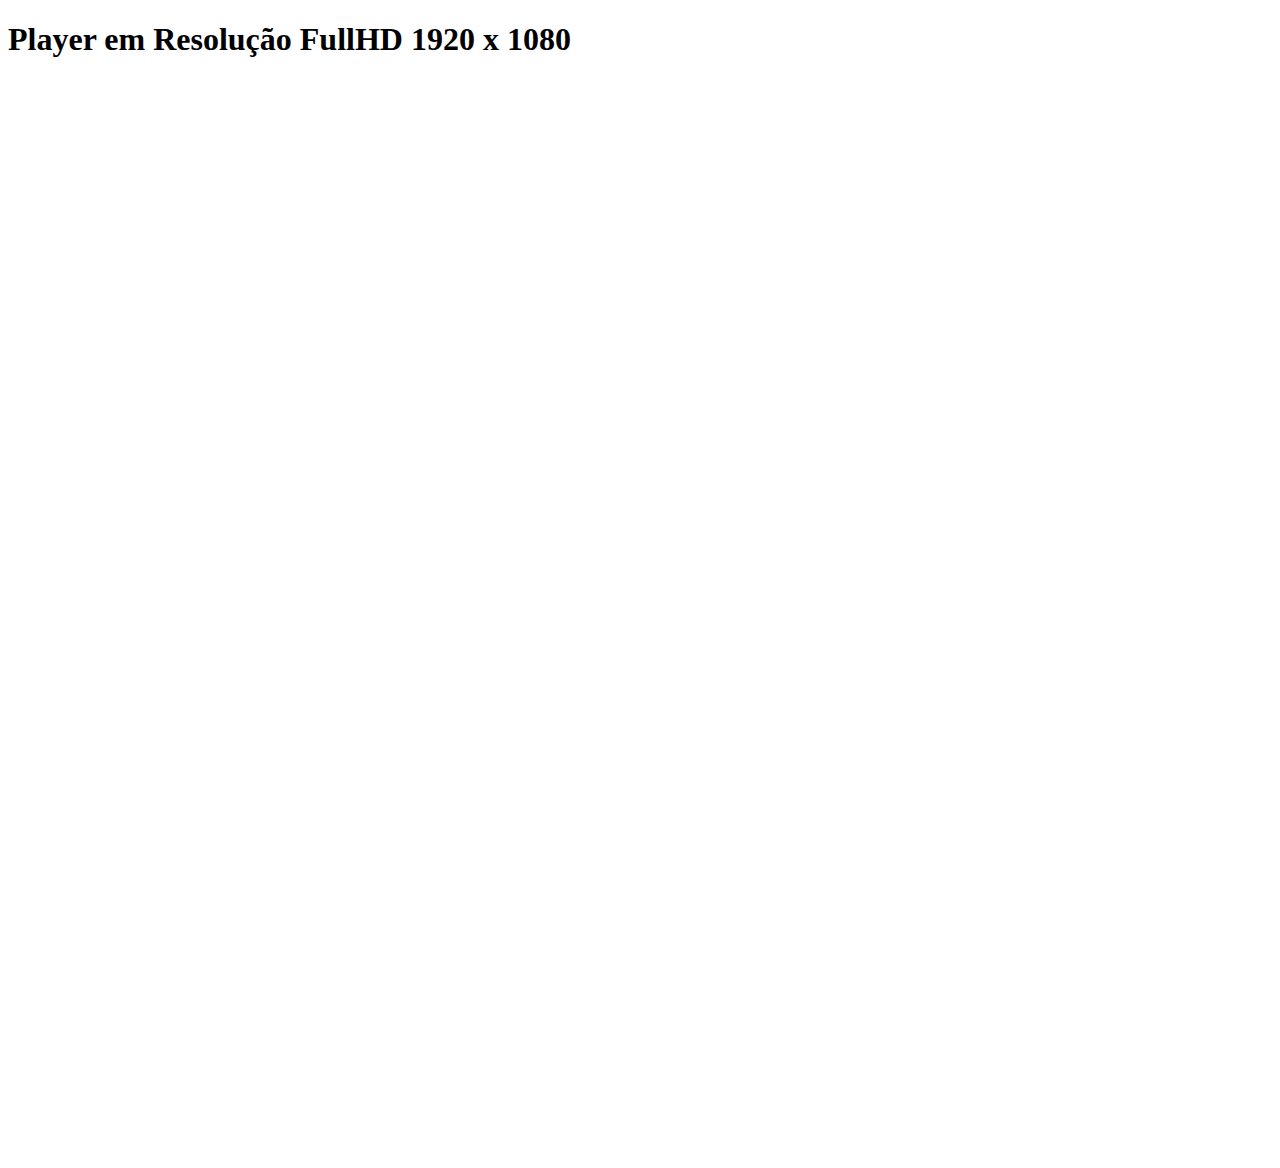
<file: examples/1080p.html>
<!DOCTYPE html>
<html lang="en">

<head>
    <meta charset="UTF-8">
    <meta http-equiv="X-UA-Compatible" content="IE=edge">
    <meta name="viewport" content="width=device-width, initial-scale=1.0">
    <title> Resolução 1080p</title>

    <link href="https://cdn.jsdelivr.net/npm/bootstrap@5.1.3/dist/css/bootstrap.min.css" rel="stylesheet"
        integrity="sha384-1BmE4kWBq78iYhFldvKuhfTAU6auU8tT94WrHftjDbrCEXSU1oBoqyl2QvZ6jIW3" crossorigin="anonymous">

    <style>
        .r1080p {
            width: 1920px;
            height: 1080px;
            position: relative;
            margin: 0;
            overflow: hidden;
        }
    </style>

</head>

<body>
    <h1> Player em Resolução FullHD 1920 x 1080 </h1>

    <div class="r1080p">

        <iframe src="https://gentvplay-player-clappr-javascript.vercel.app" width="100%" height="100%" frameborder="0"
            scrolling="auto" allowfullscreen
            style="position:absolute; margin:0; padding:0; top:0; left: 0;width: 100%; height: 100%;">
        </iframe>

    </div>




    <script src="https://cdn.jsdelivr.net/npm/bootstrap@5.1.3/dist/js/bootstrap.bundle.min.js"
        integrity="sha384-ka7Sk0Gln4gmtz2MlQnikT1wXgYsOg+OMhuP+IlRH9sENBO0LRn5q+8nbTov4+1p"
        crossorigin="anonymous"></script>
</body>

</html>
</file>
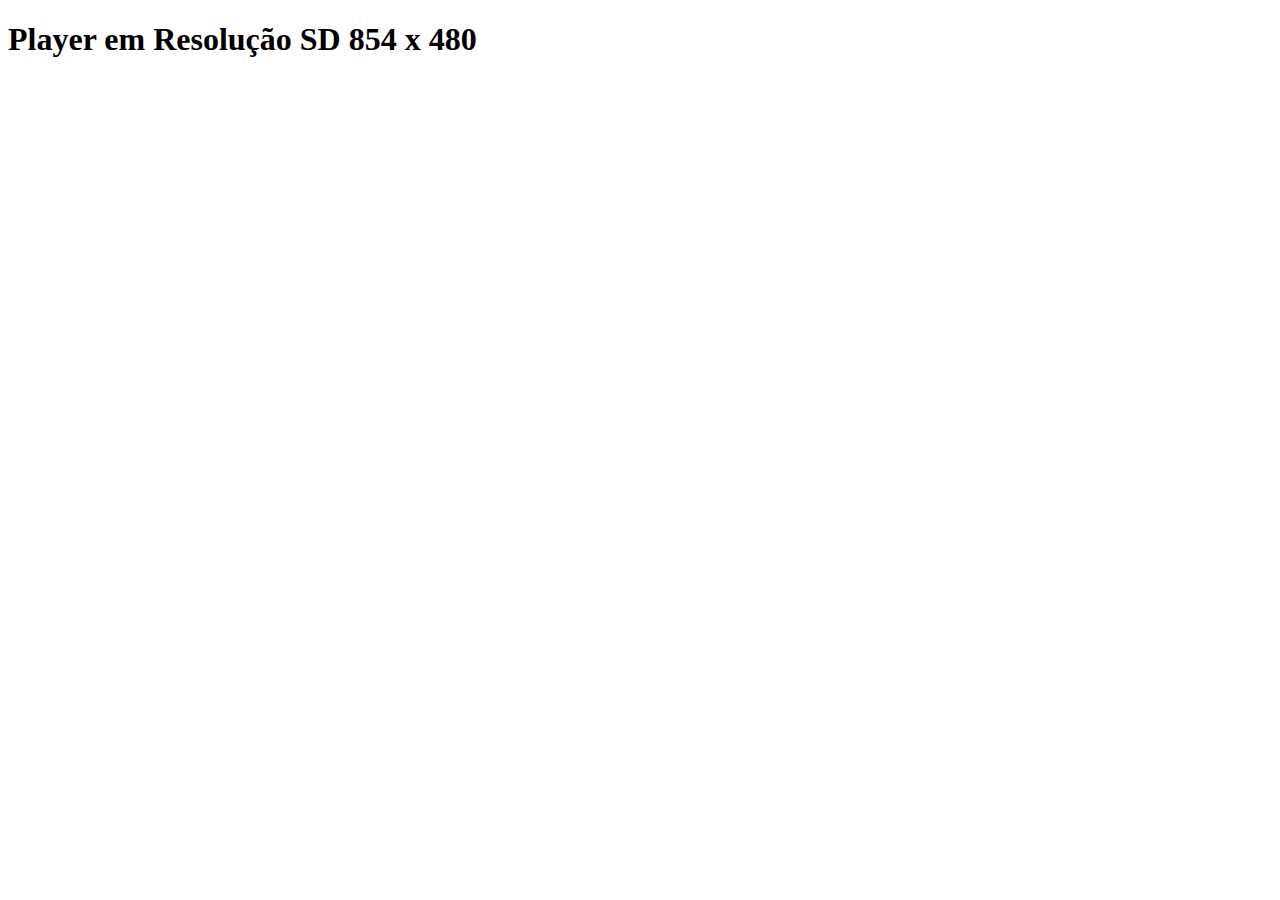
<file: examples/480p.html>
<!DOCTYPE html>
<html lang="en">

<head>
    <meta charset="UTF-8">
    <meta http-equiv="X-UA-Compatible" content="IE=edge">
    <meta name="viewport" content="width=device-width, initial-scale=1.0">
    <title> Resolução 480p</title>

    <style>
        .r480p {
            width: 854px;
            height: 480px;
            position: relative;
            margin: 0;
            overflow: hidden;
        }
    </style>

</head>

<body>
    <h1> Player em Resolução SD 854 x 480 </h1>

    <div class="r480p">

        <iframe src="https://gentvplay-player-clappr-javascript.vercel.app" width="100%" height="100%" frameborder="0"
            scrolling="auto" allowfullscreen
            style="position:absolute; margin:0; padding:0; top:0; left: 0;width: 100%; height: 100%;">
        </iframe>

    </div>


</body>

</html>
</file>
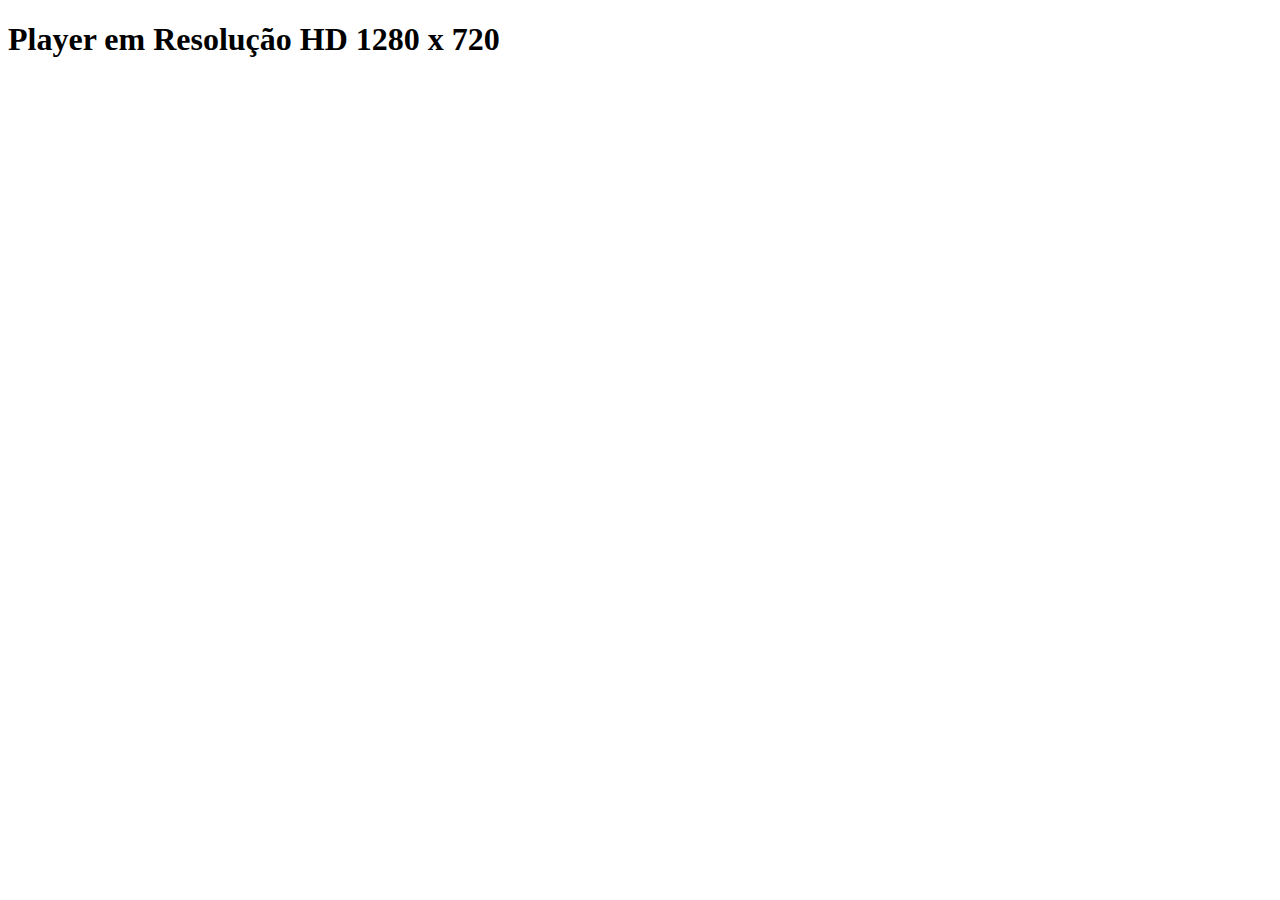
<file: examples/720p.html>
<!DOCTYPE html>
<html lang="en">

<head>
    <meta charset="UTF-8">
    <meta http-equiv="X-UA-Compatible" content="IE=edge">
    <meta name="viewport" content="width=device-width, initial-scale=1.0">
    <title> Resolução 720p</title>

    <style>
        .r720p {
            width: 1280px;
            height: 720px;
            position: relative;
            margin: 0;
            overflow: hidden;
        }
    </style>

</head>

<body>
    <h1> Player em Resolução HD 1280 x 720 </h1>

    <div class="r720p">

        <iframe src="https://gentvplay-player-clappr-javascript.vercel.app" width="100%" height="100%" frameborder="0"
            scrolling="auto" allowfullscreen
            style="position:absolute; margin:0; padding:0; top:0; left: 0;width: 100%; height: 100%;">
        </iframe>

    </div>


</body>

</html>
</file>
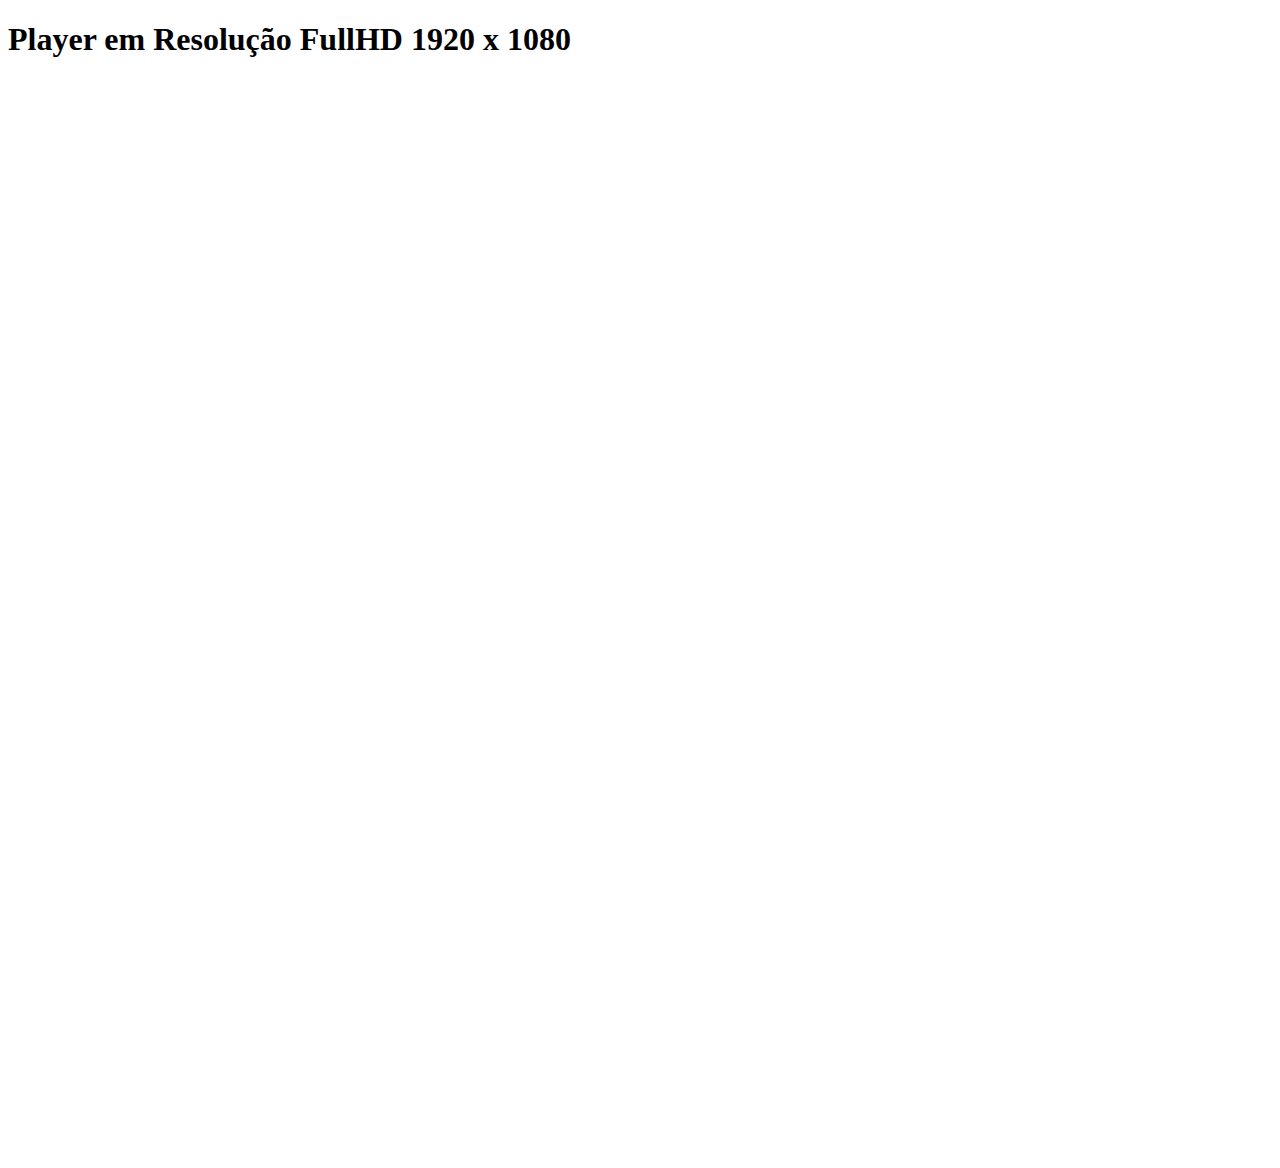
<file: src/examples/1080p.html>
<!DOCTYPE html>
<html lang="en">
<head>
    <meta charset="UTF-8">
    <meta http-equiv="X-UA-Compatible" content="IE=edge">
    <meta name="viewport" content="width=device-width, initial-scale=1.0">
    <title> Resolução 1080p</title>

    <link href="https://cdn.jsdelivr.net/npm/bootstrap@5.1.3/dist/css/bootstrap.min.css" rel="stylesheet" integrity="sha384-1BmE4kWBq78iYhFldvKuhfTAU6auU8tT94WrHftjDbrCEXSU1oBoqyl2QvZ6jIW3" crossorigin="anonymous">

    <style>
        .r1080p{
            width: 1920px;
            height: 1080px;
            position: relative; 
            margin: 0;
            overflow: hidden;
        }
    </style>

</head>
<body>
    <h1> Player em Resolução FullHD 1920 x 1080 </h1>

            <div class="r1080p" >
                
                <iframe src="https://gentvplay-player-clappr-javascript.vercel.app" 
                        width="100%" 
                        height="100%" 
                        frameborder="0" 
                        scrolling="auto" 
                        allowfullscreen 
                        style="position:absolute; margin:0; padding:0; top:0; left: 0;width: 100%; height: 100%;">
                </iframe>
            
            </div>    

        
    
    
        <script src="https://cdn.jsdelivr.net/npm/bootstrap@5.1.3/dist/js/bootstrap.bundle.min.js" integrity="sha384-ka7Sk0Gln4gmtz2MlQnikT1wXgYsOg+OMhuP+IlRH9sENBO0LRn5q+8nbTov4+1p" crossorigin="anonymous"></script>
</body>
</html>
</file>
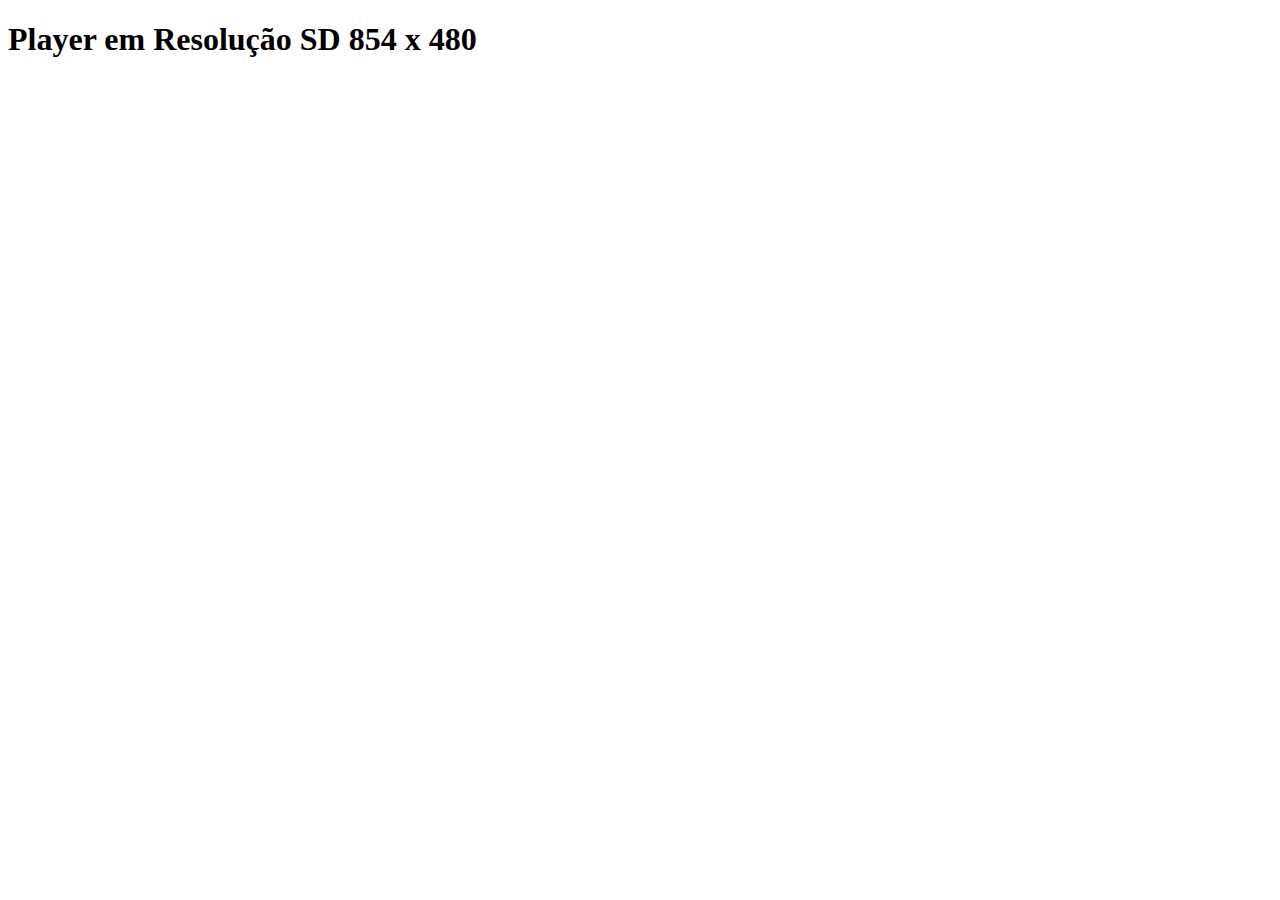
<file: src/examples/480p.html>
<!DOCTYPE html>
<html lang="en">
<head>
    <meta charset="UTF-8">
    <meta http-equiv="X-UA-Compatible" content="IE=edge">
    <meta name="viewport" content="width=device-width, initial-scale=1.0">
    <title> Resolução 480p</title>

    <style>
        .r480p{
            width: 854px;
            height: 480px;
            position: relative; 
            margin: 0;  
            overflow: hidden;
        }
    </style>

</head>
<body>
    <h1> Player em Resolução SD 854 x 480 </h1>

        <div class="r480p">
            
            <iframe src="https://gentvplay-player-clappr-javascript.vercel.app" 
                    width="100%" 
                    height="100%" 
                    frameborder="0" 
                    scrolling="auto" 
                    allowfullscreen 
                    style="position:absolute; margin:0; padding:0; top:0; left: 0;width: 100%; height: 100%;">
            </iframe>
        
        </div>    
    
    
</body>
</html>
</file>
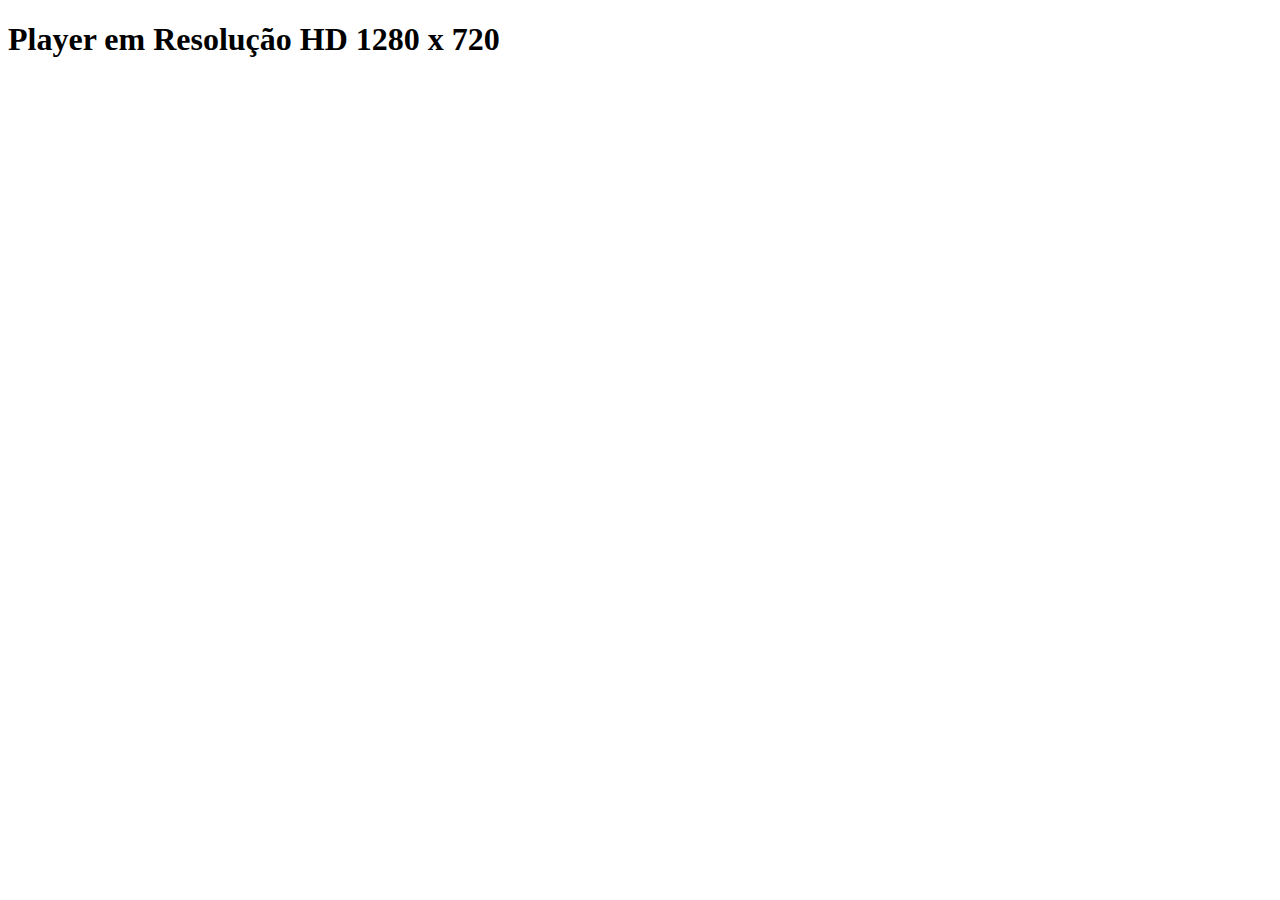
<file: src/examples/720p.html>
<!DOCTYPE html>
<html lang="en">
<head>
    <meta charset="UTF-8">
    <meta http-equiv="X-UA-Compatible" content="IE=edge">
    <meta name="viewport" content="width=device-width, initial-scale=1.0">
    <title> Resolução 720p</title>

    <style>
        .r720p{
            width: 1280px;
            height: 720px;
            position: relative; 
            margin: 0;
            overflow: hidden;
        }
    </style>

</head>
<body>
    <h1> Player em Resolução HD 1280 x 720 </h1>

        <div class="r720p">
            
            <iframe src="https://gentvplay-player-clappr-javascript.vercel.app" 
                    width="100%" 
                    height="100%" 
                    frameborder="0" 
                    scrolling="auto" 
                    allowfullscreen 
                    style="position:absolute; margin:0; padding:0; top:0; left: 0;width: 100%; height: 100%;">
            </iframe>
        
        </div>    
    
    
</body>
</html>
</file>
